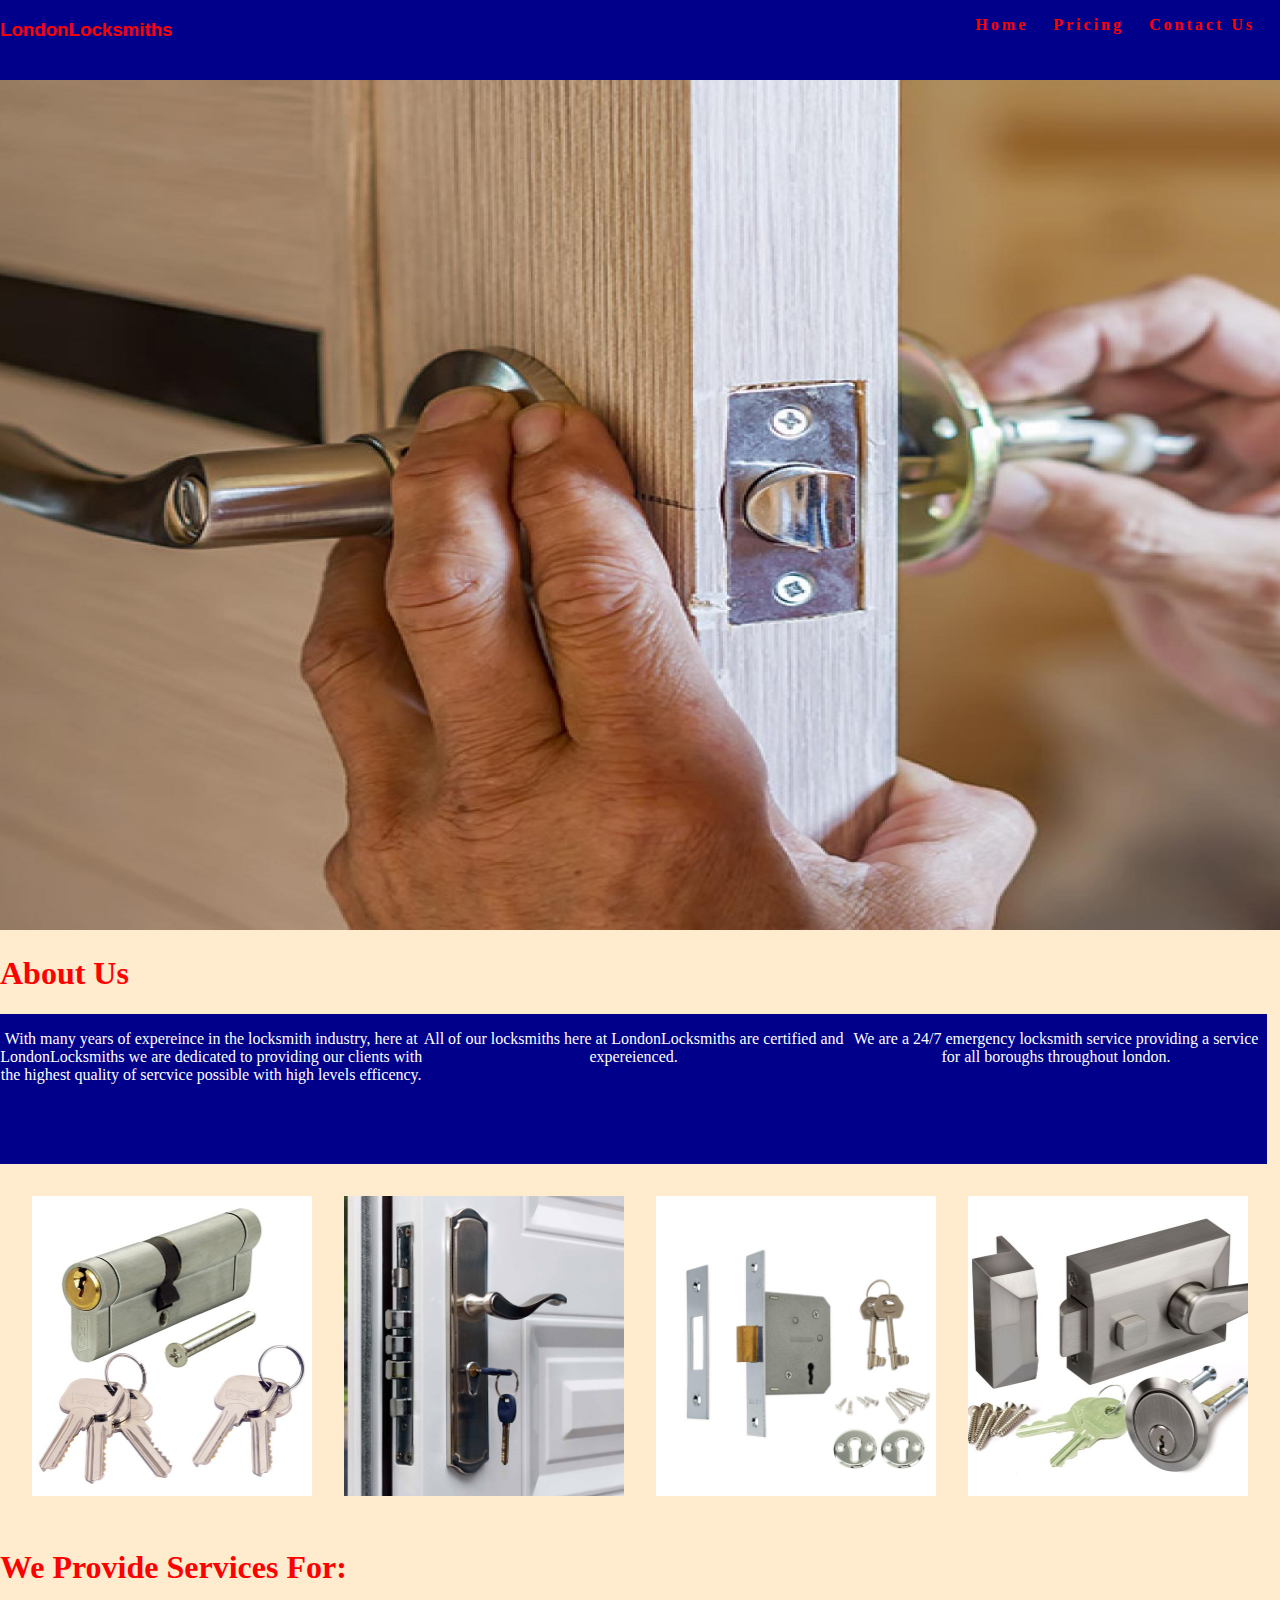
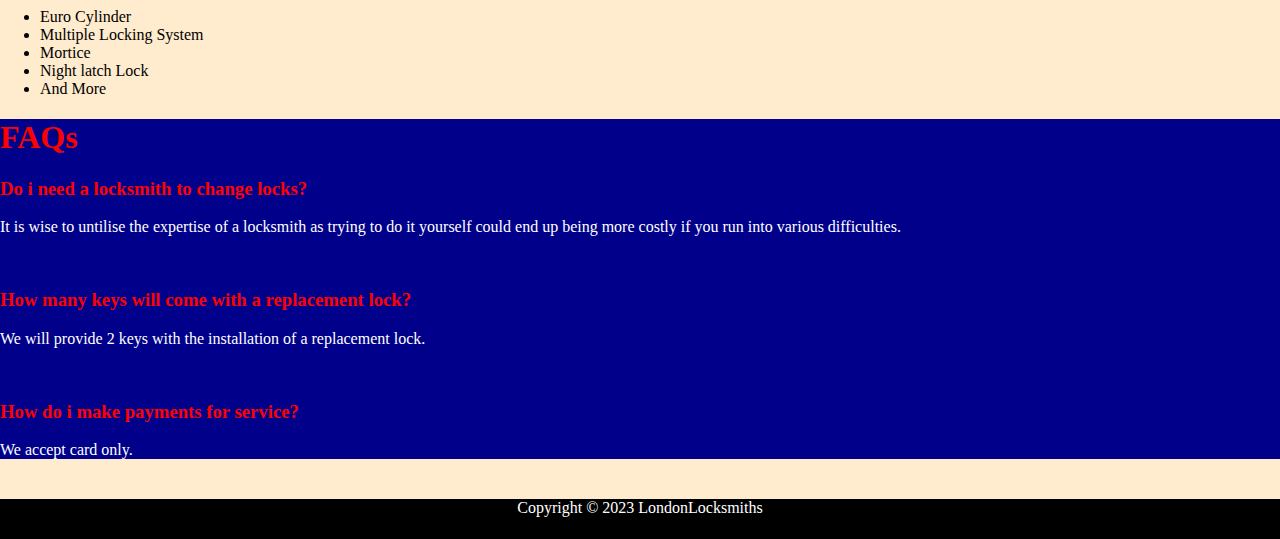
<file: index.html>
<!DOCTYPE html>
<html lang="en">
<head>
    <meta charset="UTF-8">
    <meta http-equiv="X-UA-Compatible" content="IE=edge">
    <meta name="viewport" content="width=device-width, initial-scale=1.0">
    <title>LondonLocksmiths</title>
    <link href="my-assets/css/style.css" rel="stylesheet" type="text/css">
</head>
<body>
    <header>
        <a href="index.html">
            <h3 id="logo">LondonLocksmiths</h3>
        </a>
        <!--href changed from "home.html" to "index.html"-->
        <nav>
            <ul id="navmenu">
                <li>
                    <a href="contacts.html">Contact Us</a>
                </li>
                <li>
                    <a href="prices.html">Pricing</a>
                </li>
                <li>
                    <a href="index.html">Home</a>
                </li>
            </ul>
        </nav>

    </header>
    <div>
        <div>
            <img class="hero" src="images/hero.jpg" alt="image of lock">
        </div>  
       
    </div>
    <section>
     <h1>About Us</h1>
     <div class="about-row">
       <div class="about-column">
         <p> With many years of expereince in the locksmith industry, here 
            at LondonLocksmiths we are dedicated to providing our clients with the highest quality of sercvice possible with high levels efficency.</p>
       </div>
       <div class="about-column"> 
         <p > All of our locksmiths here at LondonLocksmiths are certified and expereienced.</p>
       </div>
       <div class="about-column">
         <p> We are a 24/7 emergency locksmith service providing a service for all boroughs throughout london.</p>
       </div>  
     </div> 
     <div>
        <div class="img-p">
             <img src="images/ec.jpg" alt="lock">
             <img src="images/mls.jpg" alt="lock">
             <img src="images/mortice.jpg" alt="lock">
             <img src="images/nll.jpg" alt="lock">
        </div>     
        <h1>We Provide Services For:</h1>
        <ul>
            <li>Euro Cylinder</li>
            <li>Multiple Locking System</li>
            <li>Mortice</li>
            <li>Night latch Lock</li>
            <li>And More</li>
        </ul>
     </div>
    </section>
    
    
    <section>
    <div class="faq-sec">
        <h1>FAQs</h1>
        <h3>Do i need a locksmith to change locks?</h3>
        <p>It is wise to untilise the expertise of a locksmith as trying to do it yourself could end up being more costly if you run into various difficulties.</p>
        <br>
        <h3>How many keys will come with a replacement lock?</h3>
        <p>We will provide 2 keys with the installation of a replacement lock.</p>
        <br>
        <h3>How do i make payments for service?</h3>
        <p>We accept card only.</p>
    </div>   
    </section>
    <footer>
        <p>Copyright © 2023 LondonLocksmiths</p>
    </footer>
    
</body>
</html>
</file>
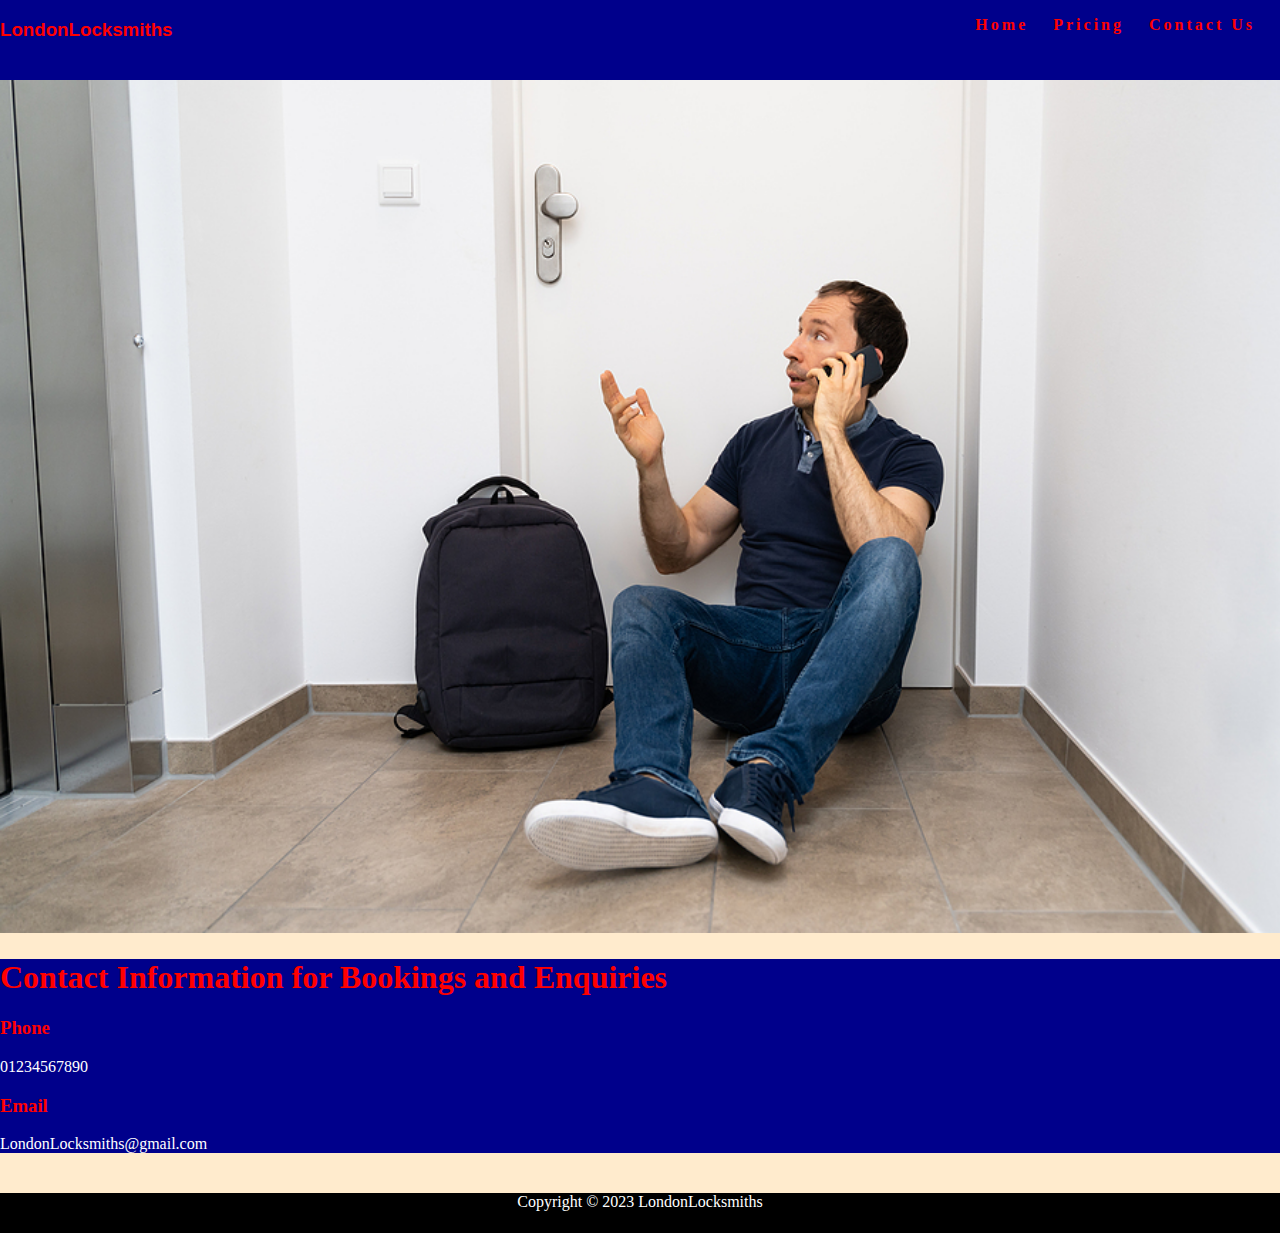
<file: contacts.html>
<!DOCTYPE html>
<html lang="en">
<head>
    <meta charset="UTF-8">
    <meta http-equiv="X-UA-Compatible" content="IE=edge">
    <meta name="viewport" content="width=device-width, initial-scale=1.0">
    <title>LondonLocksmiths</title>
    <link href="my-assets/css/style.css" rel="stylesheet" type="text/css">
</head>
<body>
    <header>
        <a href="index.html">
            <h3 id="logo">LondonLocksmiths</h3>
        </a>
        <nav>
            <ul id="navmenu">
                <li>
                    <a href="contacts.html">Contact Us</a>
                </li>
                <li>
                    <a href="prices.html">Pricing</a>
                </li>
                <li>
                    <a href="index.html">Home</a>
                </li>
            </ul>
        </nav>

    </header>
    <section>
        <img class="contact-img" src="images/call.jpg" alt="Man calling locksmith on phone">
    </section>
    <section class="con-sec">
        <h1> Contact Information for Bookings and Enquiries</h1>
        <h3>Phone</h3>
        <p>01234567890</p>
        <h3>Email</h3>
        <p>LondonLocksmiths@gmail.com</p>
        
    </section>
    
    <footer>
        <p>Copyright © 2023 LondonLocksmiths</p>
    </footer>
    
</body>
</html>
</file>
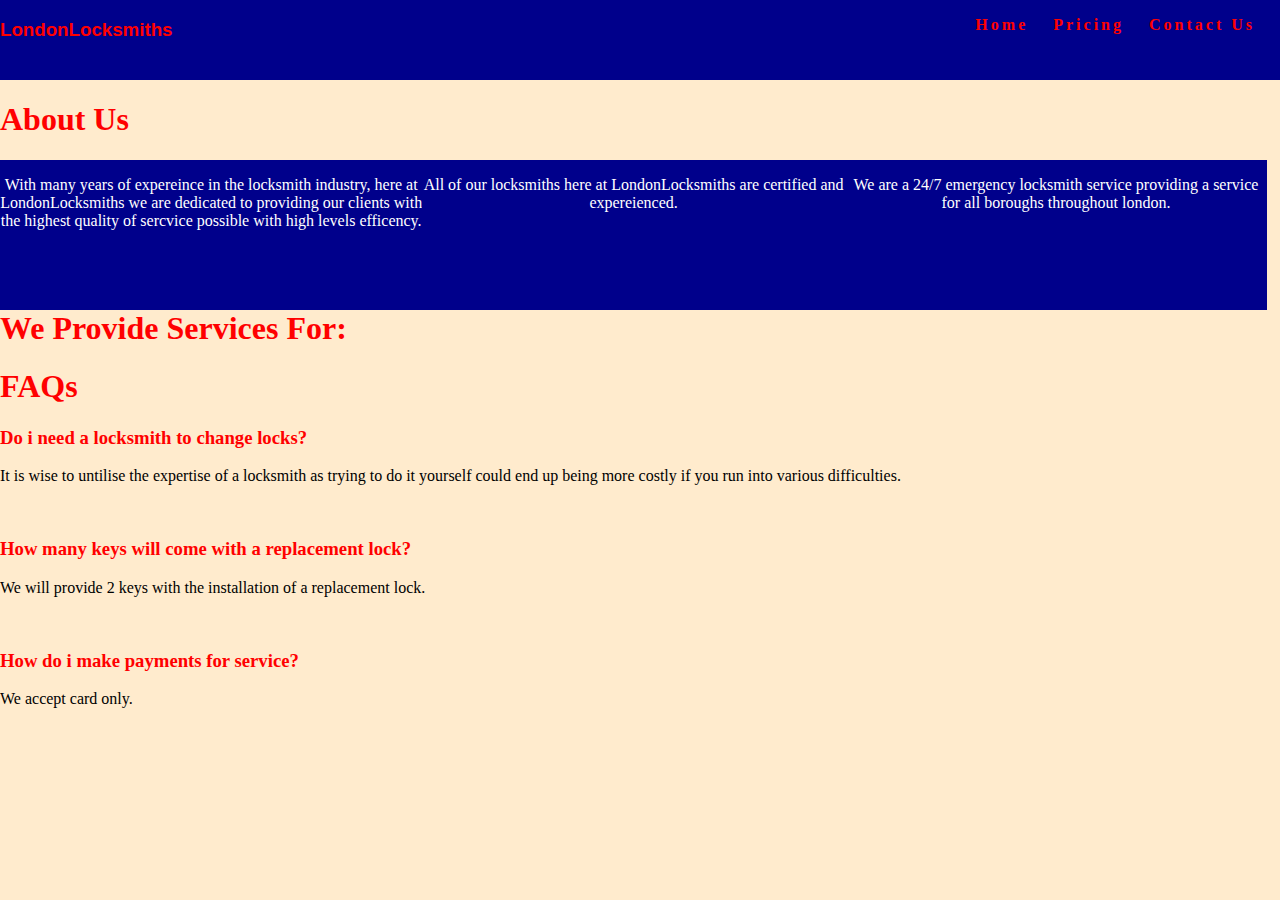
<file: home.html>
<!DOCTYPE html>
<html lang="en">
<head>
    <meta charset="UTF-8">
    <meta http-equiv="X-UA-Compatible" content="IE=edge">
    <meta name="viewport" content="width=device-width, initial-scale=1.0">
    <title>LondonLocksmiths</title>
    <link href="my-assets/css/style.css" rel="stylesheet" type="text/css">
</head>
<body>
    <header>
        <a href="home.html">
            <h3 id="logo">LondonLocksmiths</h3>
        </a>
        <nav>
            <ul id="navmenu">
                <li>
                    <a href="contacts.html">Contact Us</a>
                </li>
                <li>
                    <a href="prices.html">Pricing</a>
                </li>
                <li>
                    <a href="home.html">Home</a>
                </li>
            </ul>
        </nav>

    </header>
    <section>
        <div id="hero"></div>  
       
    </section>
    <section>
     <h1>About Us</h1>
     <div class="about-row">
       <div class="about-column">
         <p> With many years of expereince in the locksmith industry, here at LondonLocksmiths we are dedicated to providing our clients with the highest quality of sercvice possible with high levels efficency.</p>
       </div>
       <div class="about-column"> 
         <p > All of our locksmiths here at LondonLocksmiths are certified and expereienced.</p>
       </div>
       <div class="about-column">
         <p> We are a 24/7 emergency locksmith service providing a service for all boroughs throughout london.</p>
       </div>  
     </div> 
     <div>
        <h1>We Provide Services For:</h1>
     </div>
    </section>
    <section>
    <div class="euro-cylinder lock-types-row1"></div>
    <div class="mortice lock-types-row1"></div>
    </section>
    <section>
    <div class="mls lock-types-row2"></div>
    <div class="nll lock-types-row2"></div>   
    </section>
    
    <section>
        <h1>FAQs</h1>
        <h3>Do i need a locksmith to change locks?</h3>
        <p>It is wise to untilise the expertise of a locksmith as trying to do it yourself could end up being more costly if you run into various difficulties.</p>
        <br>
        <h3>How many keys will come with a replacement lock?</h3>
        <p>We will provide 2 keys with the installation of a replacement lock.</p>
        <br>
        <h3>How do i make payments for service?</h3>
        <p>We accept card only.</p>
    </section>
    
</body>
</html>
</file>
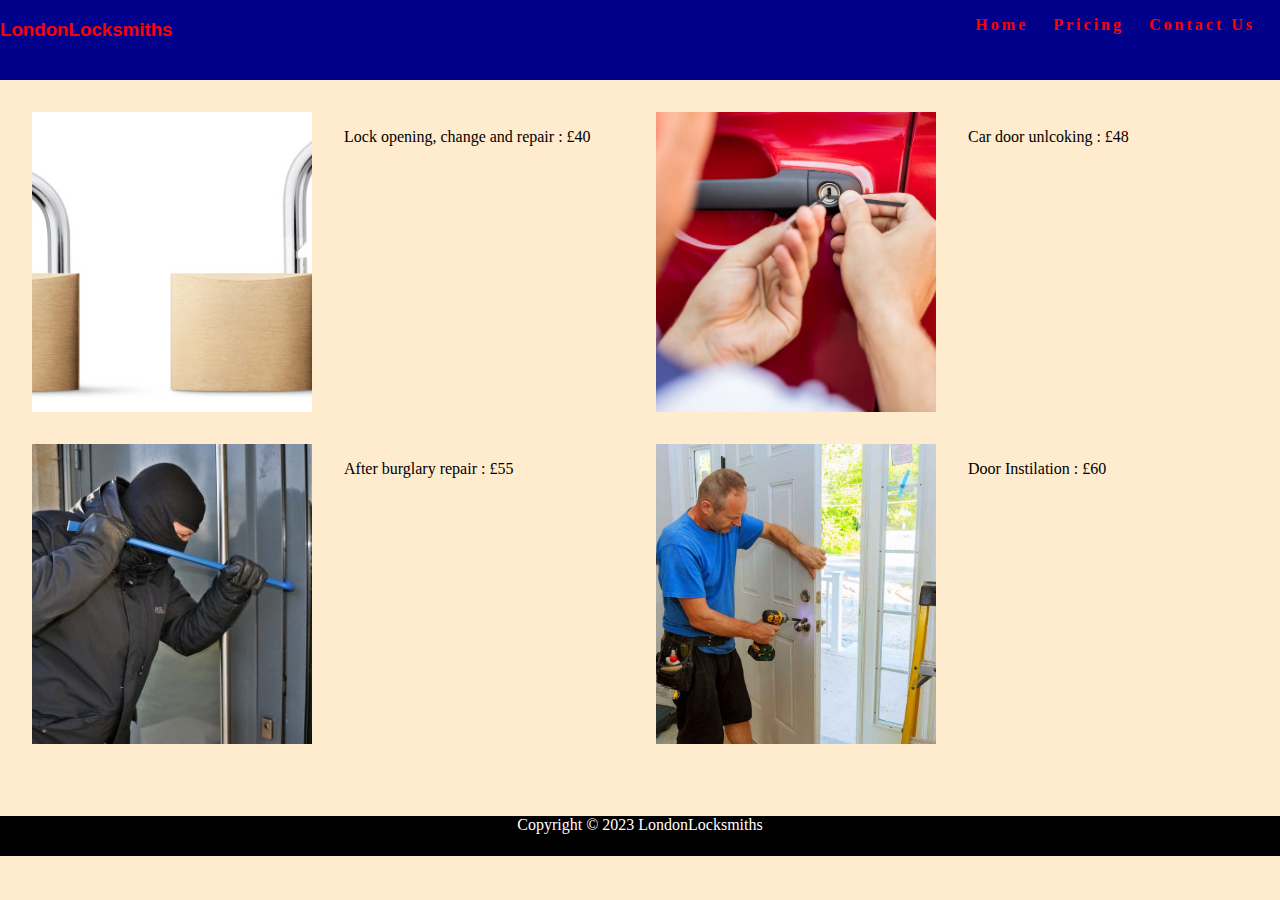
<file: prices.html>
<!DOCTYPE html>
<html lang="en">
<head>
    <meta charset="UTF-8">
    <meta http-equiv="X-UA-Compatible" content="IE=edge">
    <meta name="viewport" content="width=device-width, initial-scale=1.0">
    <title>LondonLocksmiths</title>
    <link href="my-assets/css/style.css" rel="stylesheet" type="text/css">
</head>
<body>
    <header>
        <a href="index.html">
            <h3 id="logo">LondonLocksmiths</h3>
        </a>
        <nav>
            <ul id="navmenu">
                <li>
                    <a href="contacts.html">Contact Us</a>
                </li>
                <li>
                    <a href="prices.html">Pricing</a>
                </li>
                <li>
                    <a href="index.html">Home</a>
                </li>
            </ul>
        </nav>

    </header>
    <section class="img-p">
        <img src="images/padlock.jpg" alt="image of lock">
        <p>Lock opening, change and repair : £40</p>
        <img src="images/car.jpg" alt="image of lock" >
        <p>Car door unlcoking : £48</p>
        <img src="images/robber.jpg" alt="image of lock">
        <p>After burglary repair : £55</p>
        <img src="images/door.jpg" alt="image of lock">
        <p>Door Instilation : £60</p>
        
    </section>
    
    <footer>
        <p>Copyright © 2023 LondonLocksmiths</p>
    </footer>
    
</body>
</html>
</file>
<file: my-assets/css/style.css>
header{
    background-color: #00008b;
    height: 80px;
}

body{
    font-family: serif;
    background-color:blanchedalmond;
    margin: 0;

   
}
h1{
    color:#ff0000;
}


#logo{
    font-family:  sans-serif;
    float: left;
    color:#ff0000;
    
    
}
#navmenu{
    list-style-type: none;
    float: right;
    
    
    
}
#navmenu li{
    float: right;
    letter-spacing: 3px;
    margin-right: 25px;
    
    
}
#navmenu li a{
    display: block;
    text-decoration: none;
    color:#ff0000;
    font-weight: 800;

}

/*header*/

.hero{
    width: 100%;
    height: 850px;
    
    }
/* hero*/

.img-p{
    --gap: 32px;
    --num-cols:4;
    --row-height:300px;

    box-sizing: border-box;
    padding: var(--gap);

    display: grid;
    grid-template-columns: repeat(var(--num-cols), 1fr);
    grid-auto-rows: var(--row-height);
    gap:var(--gap);
}
.img-p > img{
    width: 100%;
    height: 100%;
    object-fit:cover;
}
@media screen and (maxwidth: 900px) {
   .img-p{
     --num-cols:2;
    --row-height:180px;
   }

}
/* grid*/

.about-column{
    float: left;
    width: 33%;
    height: 150px;
    background-color: #00008b;
    color: white;
    text-align: center;
}
/* about us*/


h3{
    color: #ff0000;
}
.faq-sec{
    background-color: #00008b;
    color: white;
}
/* faq section */

footer{
    background-color: black;
    color: white;
    width: 100%;
    height: 40px;
    margin-top: 40px;
    text-align: center;
}
/* footer*/

.contact-img{
    width: 100%;
}
.con-sec{
    background-color:#00008b;
    color:white;
}
/* contact page*/
</file>
